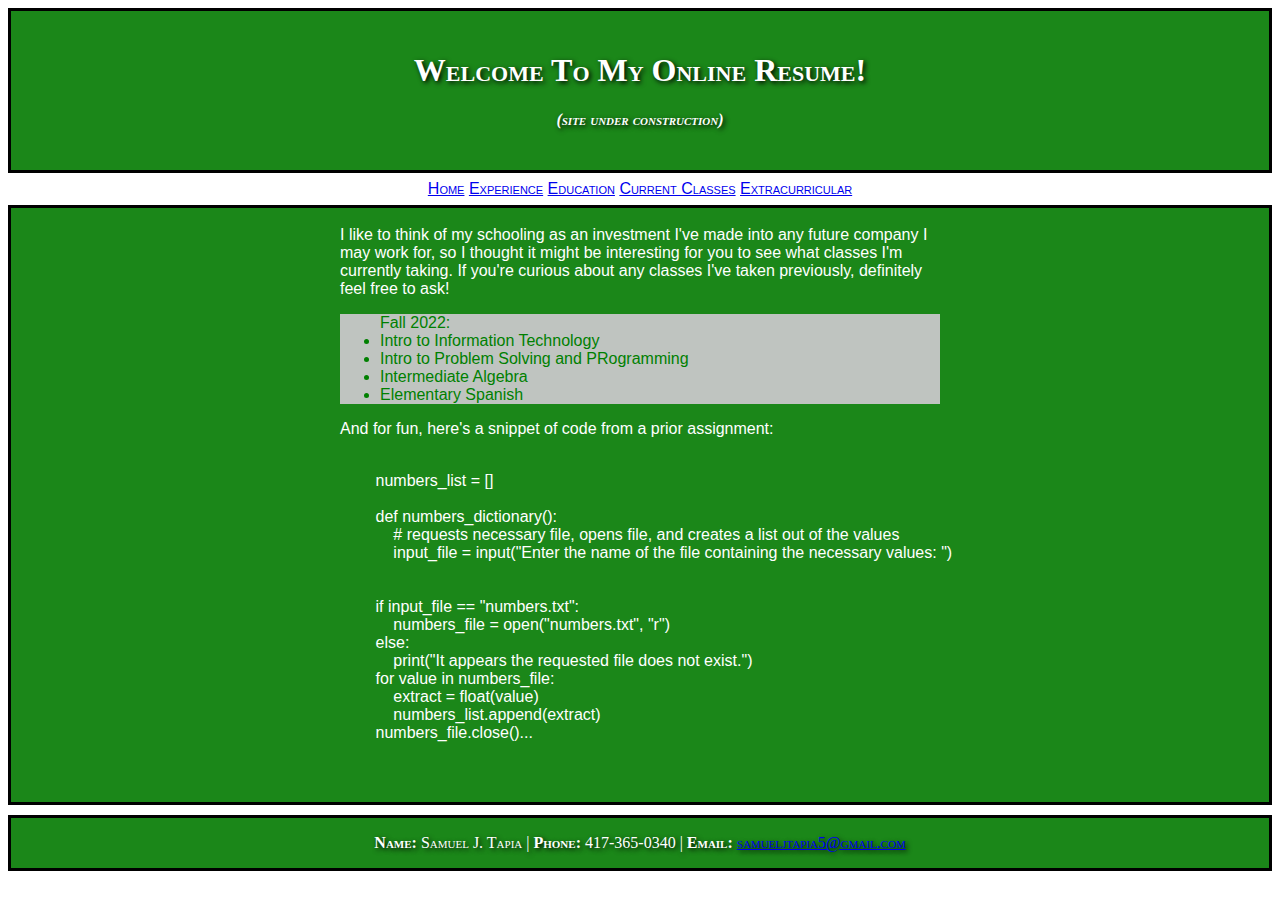
<file: classes.html>
<!DOCTYPE html>
<html lange="en-US">
    <head>
        <meta name="viewpoint" content="width=device-width, initial-scale=1.0">
        <title>Final Project_SJT</title>
        <link rel="stylesheet" href="stylesheet.css">
    </head>

    <div class="header">
        <h1>Welcome To My Online Resume!</h1>
        <h4><i>(site under construction)</i></h4>
    </div>

    <div class="nav">
            <a href="index.html">Home</a> 
            <a href="experience.html">Experience</a>
            <a href="education.html">Education</a>
            <a href="classes.html">Current Classes</a>
            <a href="extracurricular.html">Extracurricular</a>    
    </div>

    <div class="body">
        <div class="classes">
        <p>I like to think of my schooling as an investment I've made into any future company I may work for, so I thought it might be interesting for you to see what classes I'm currently taking. If you're curious about any classes I've taken previously, definitely feel free to ask!</p>
        <ul class="sched">Fall 2022:
            <li>Intro to Information Technology</li>
            <li>Intro to Problem Solving and PRogramming</li>
            <li>Intermediate Algebra</li>
            <li>Elementary Spanish</li>
        </ul>
        <p>And for fun, here's a snippet of code from a prior assignment:</p>
        <pre><code class="code">
        numbers_list = []

        def numbers_dictionary():
            # requests necessary file, opens file, and creates a list out of the values 
            input_file = input("Enter the name of the file containing the necessary values: ")
                
                    
        if input_file == "numbers.txt":
            numbers_file = open("numbers.txt", "r")
        else:
            print("It appears the requested file does not exist.")
        for value in numbers_file:
            extract = float(value)
            numbers_list.append(extract)
        numbers_file.close()...</code></pre>
        
        </div>
    </div>

    <div class="footer">
        <footer>
            <p>
                <b>Name:</b> Samuel J. Tapia | <b>Phone:</b> 417-365-0340 | <b>Email:</b> <a href="mailto:samueljtapia5@gmail.com">samueljtapia5@gmail.com</a>
            </p>
        </footer>
    </div>

    
</html>
</file>
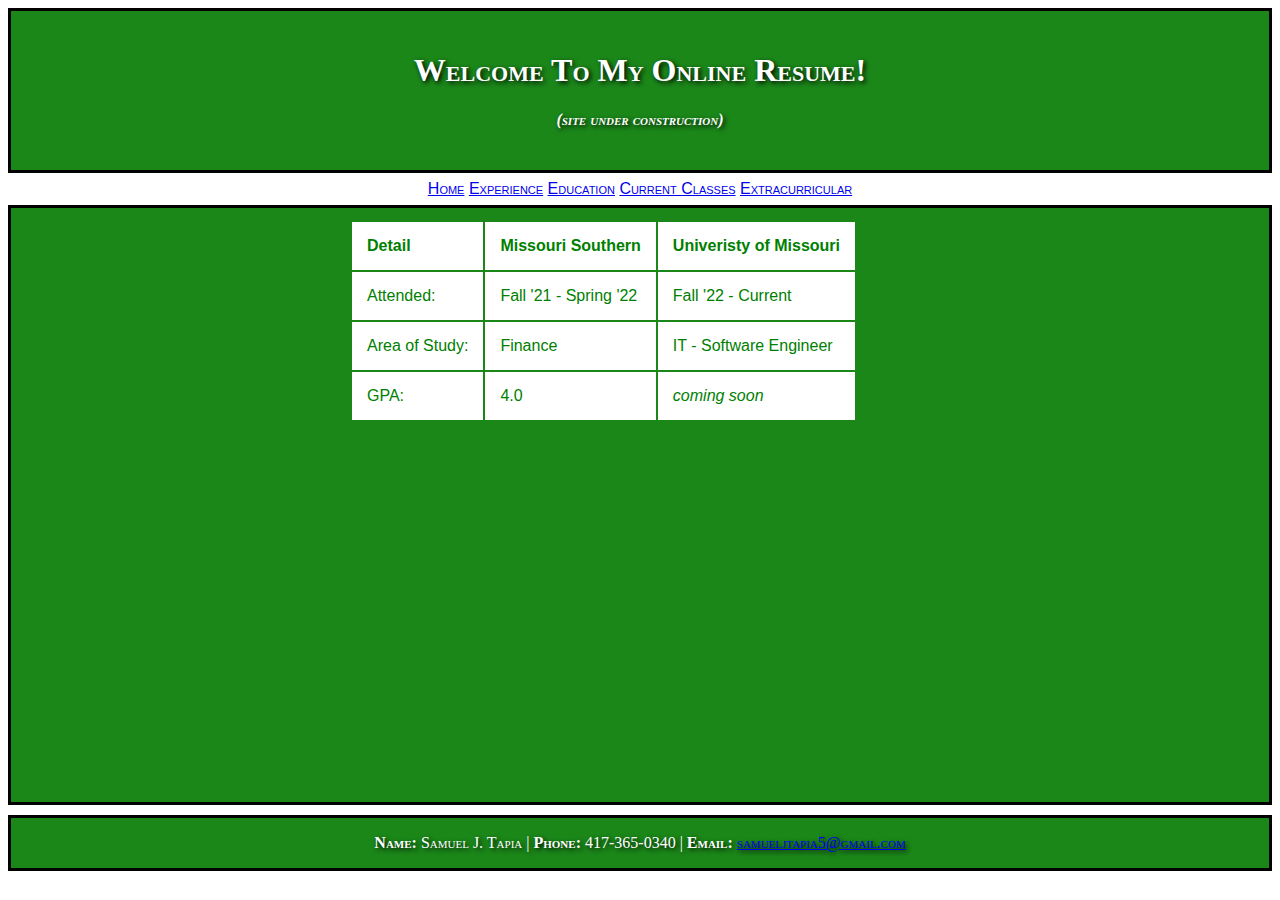
<file: education.html>
<!DOCTYPE html>
<html lange="en-US">
    <head>
        <meta name="viewpoint" content="width=device-width, initial-scale=1.0">
        <title>Final Project_SJT</title>
        <link rel="stylesheet" href="stylesheet.css">
    </head>

    <div class="header">
        <h1>Welcome To My Online Resume!</h1>
        <h4><i>(site under construction)</i></h4>
    </div>

    <div class="nav">
            <a href="index.html">Home</a> 
            <a href="experience.html">Experience</a>
            <a href="education.html">Education</a>
            <a href="classes.html">Current Classes</a>
            <a href="extracurricular.html">Extracurricular</a>    
    </div>

    <div class="body">
        <div class="education">
            <table>
                <tr>
                    <th>Detail</th>
                    <th>Missouri Southern</th>
                    <th>Univeristy of Missouri</th>
                </tr>
                <tr>
                    <td>Attended:</td>
                    <td>Fall '21 - Spring '22</td>
                    <td>Fall '22 - Current</td>
                </tr>
                <tr>
                    <td>Area of Study:</td>
                    <td>Finance</td>
                    <td>IT - Software Engineer</td>
                </tr>
                <tr>
                    <td>GPA:</td>
                    <td>4.0</td>
                    <td><i>coming soon</i></td>
                </tr>

            </table>
        </div>
    </div>

    <div class="footer">
        <footer>
            <p>
                <b>Name:</b> Samuel J. Tapia | <b>Phone:</b> 417-365-0340 | <b>Email:</b> <a href="mailto:samueljtapia5@gmail.com">samueljtapia5@gmail.com</a>
            </p>
        </footer>
    </div>

    
</html>
</file>
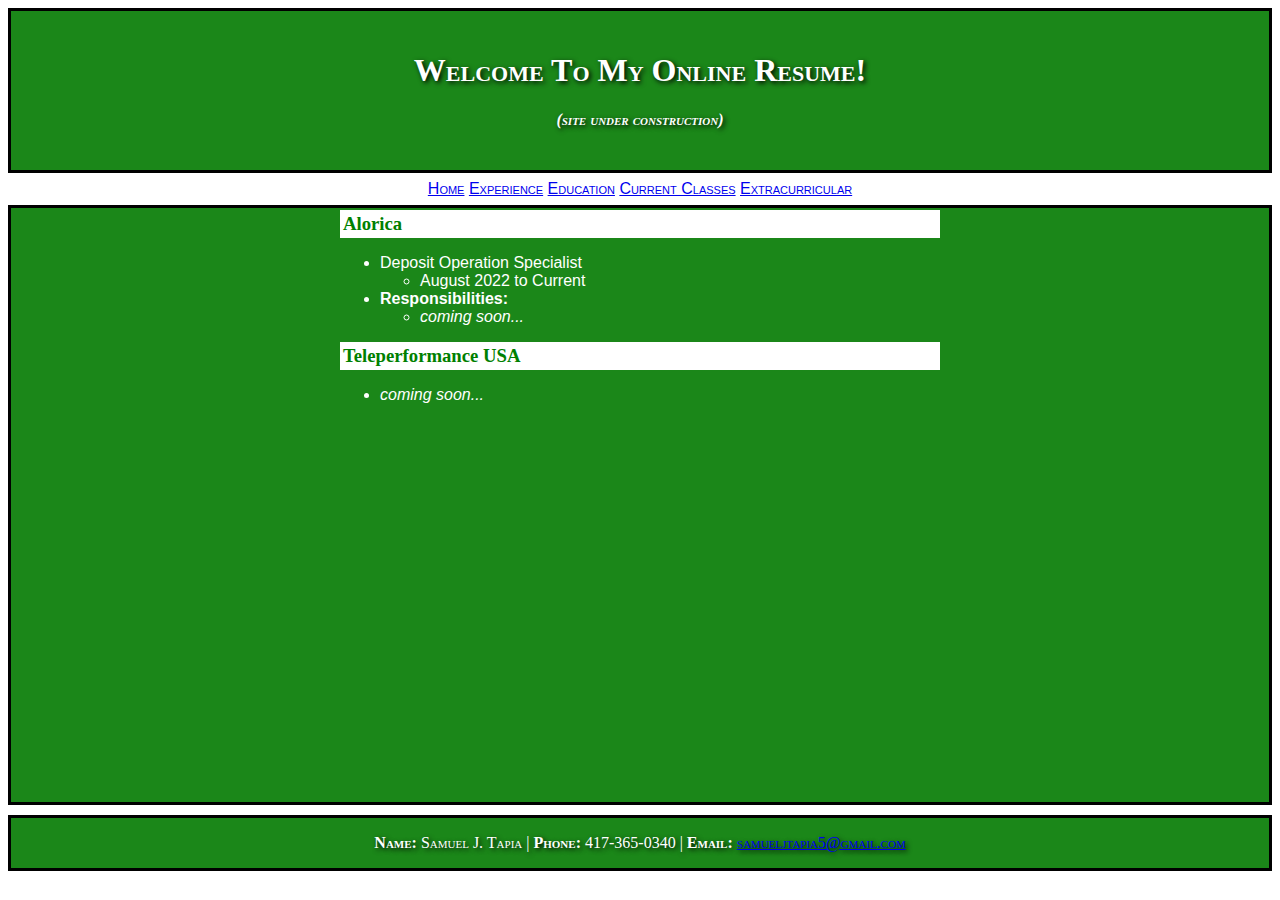
<file: experience.html>
<!DOCTYPE html>
<html lange="en-US">
    <head>
        <meta name="viewpoint" content="width=device-width, initial-scale=1.0">
        <title>Final Project_SJT</title>
        <link rel="stylesheet" href="stylesheet.css">
    </head>

    <div class="header">
        <h1>Welcome To My Online Resume!</h1>
        <h4><i>(site under construction)</i></h4>
    </div>

    <div class="nav">
            <a href="index.html">Home</a> 
            <a href="experience.html">Experience</a>
            <a href="education.html">Education</a>
            <a href="classes.html">Current Classes</a>
            <a href="extracurricular.html">Extracurricular</a>    
    </div>

    <div class="body">
        <div class="experience">
            <h3 class="employer">Alorica</h3>
            <p>
                <ul>
                    <li>Deposit Operation Specialist
                        <ul><li>August 2022 to Current</li></ul>
                    </li>
                    <li><b>Responsibilities:</b>
                    <ul><li><i>coming soon...</i></li></ul></li>
                </ul>
            </p>
            <h3 class="employer">Teleperformance USA</h3>
            <p>
                <ul>
                    <li><i>coming soon...</i></li>
                </ul>
            </p>

        
        </div>
    </div>

    <div class="footer">
        <footer>
            <p>
                <b>Name:</b> Samuel J. Tapia | <b>Phone:</b> 417-365-0340 | <b>Email:</b> <a href="mailto:samueljtapia5@gmail.com">samueljtapia5@gmail.com</a>
            </p>
        </footer>
    </div>

    
</html>
</file>
<file: stylesheet.css>
* {
    box-sizing: border-box;
}

.header {
    background-color: hsla(119, 100%, 24%, 90%);
    font-family: Georgia, 'Times New Roman', Times, serif;
    font-variant: small-caps;
    color: white;
    text-shadow: 2px 2px 5px black;
    text-align: center;
    padding: 20px;
    border: solid 3px black;
}

.nav {
    font-family: Verdana, Geneva, Tahoma, sans-serif;
    font-variant: small-caps;
    font-size: 1em;
    text-align: center;
    padding: 2px;
    margin: 5px;
}

.nav a:link{
    text-decoration: underline;
}
.nav a:visited {
    color: green;
}
.nav a:hover {
    color: green;
    text-decoration: none;
}

.body {
    background-color: hsla(119, 100%, 24%, 90%);
    height: 600px;
    border: solid 3px black;
    padding: 2px;
}

img {
    float: left;
    margin: 20px;
    border: solid 3px black;
}
.logo{
float:left;
margin: 20px;
border: none;
}


.intro {
    font-family: Verdana, Geneva, Tahoma, sans-serif;
    color: white;
    font-size: 1em;
    width: 600px;
    margin: auto;
}

.education{
    width: 600px;
    margin: auto;
    padding: 10px;
}
th, td {
    font-family: Verdana, Geneva, Tahoma, sans-serif;
    background-color: white;
    color: green;
    padding: 15px;
    text-align: left;
}

ul {
    text-align: left;
}

.experience {
    font-family: Verdana, Geneva, Tahoma, sans-serif;
    color: white;
    width: 600px;
    margin: auto;
}

.employer, .extra, .jmcc {
    background-color: white;
    font-family: Georgia, 'Times New Roman', Times, serif;
    color: green;
    text-align: left;
    margin: auto;
    padding: 3px;
}

.classes {
    font-family: Verdana, Geneva, Tahoma, sans-serif;
    color: white;
    width: 600px;
    margin: auto;
}
.sched{
    background-color: rgb(191, 196, 192);
    color: green;
}
.code {
    font-family: Arial, Helvetica, sans-serif;
}

.extracurricular {
    font-family: Verdana, Geneva, Tahoma, sans-serif;
    color: white;
    text-align: left;
    width: 600px;
    margin: auto;
}

.footer {
    background-color: hsla(119, 100%, 24%, 90%);
    font-family: Georgia, 'Times New Roman', Times, serif;
    font-variant: small-caps;
    color: white;
    text-shadow: 2px 2px 5px black;
    text-align: center;
    border: solid 3px black;
    margin-top: 10px;
}
</file>
